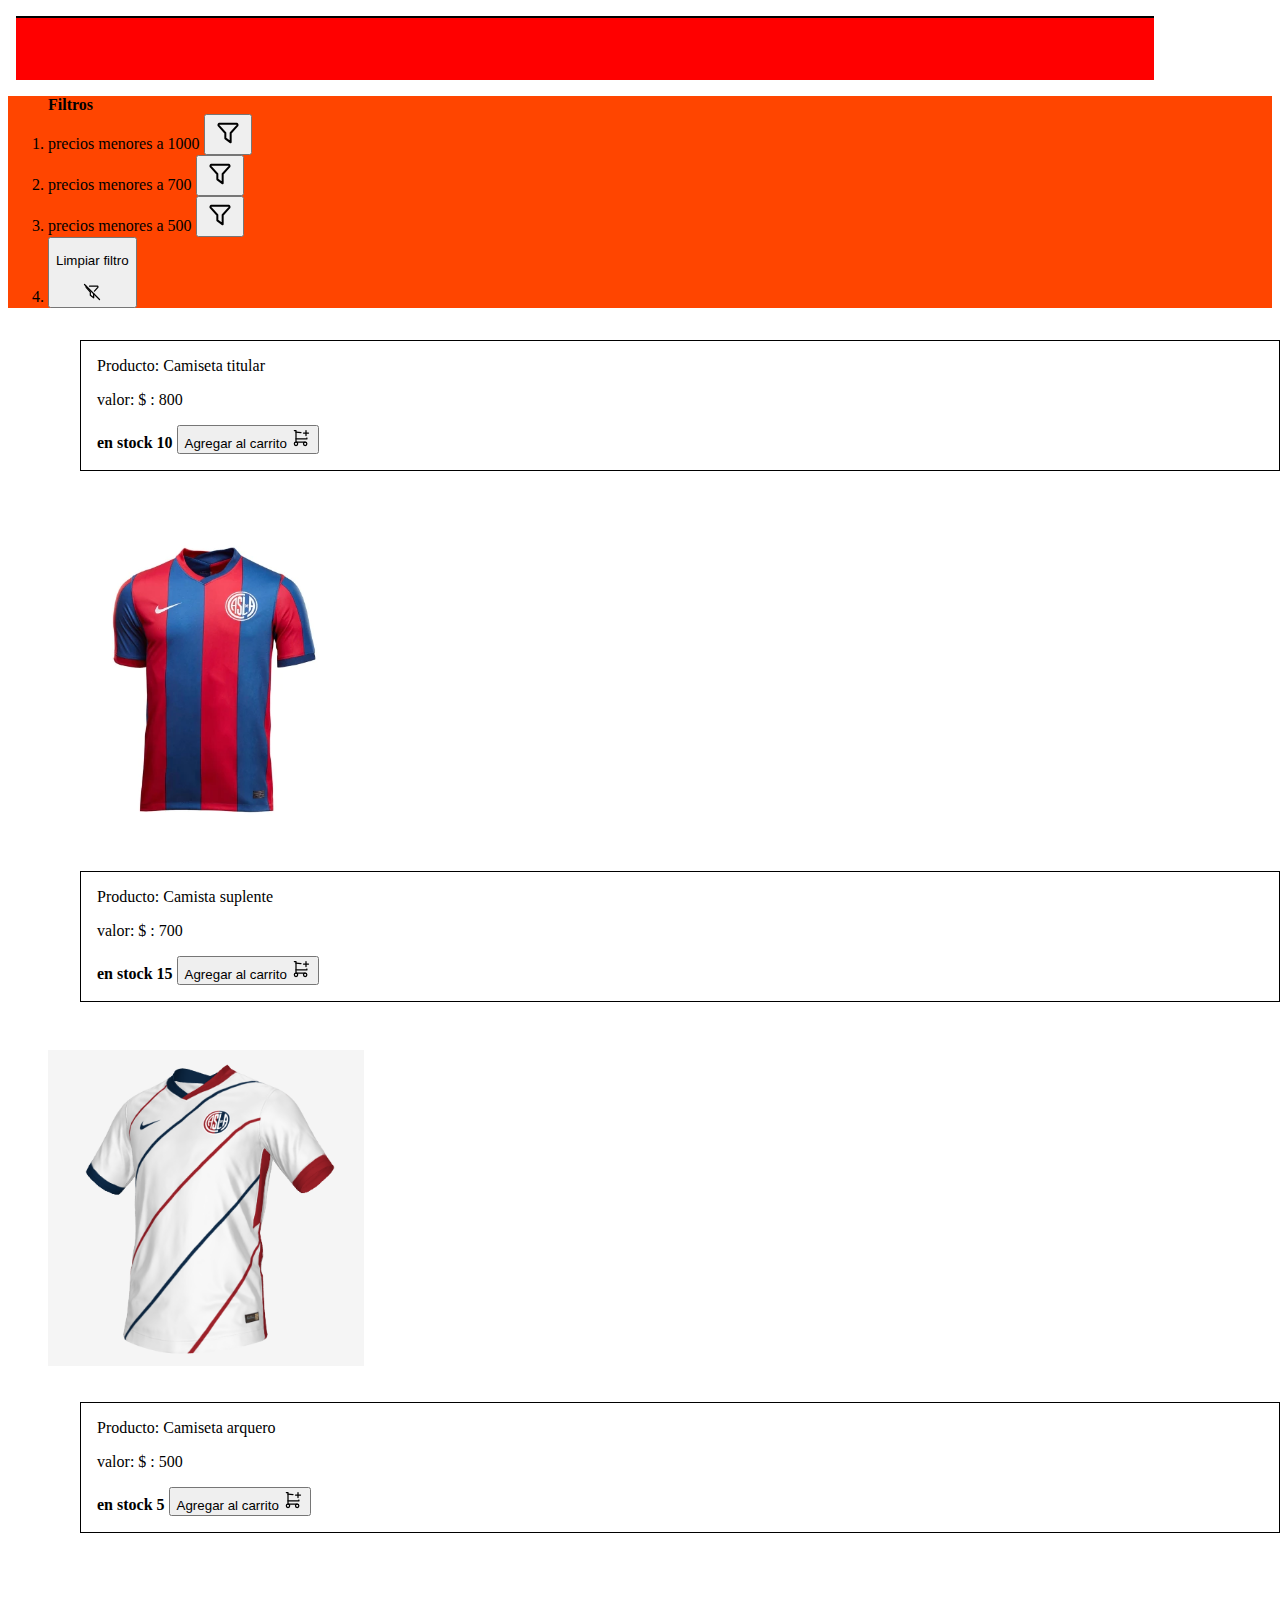
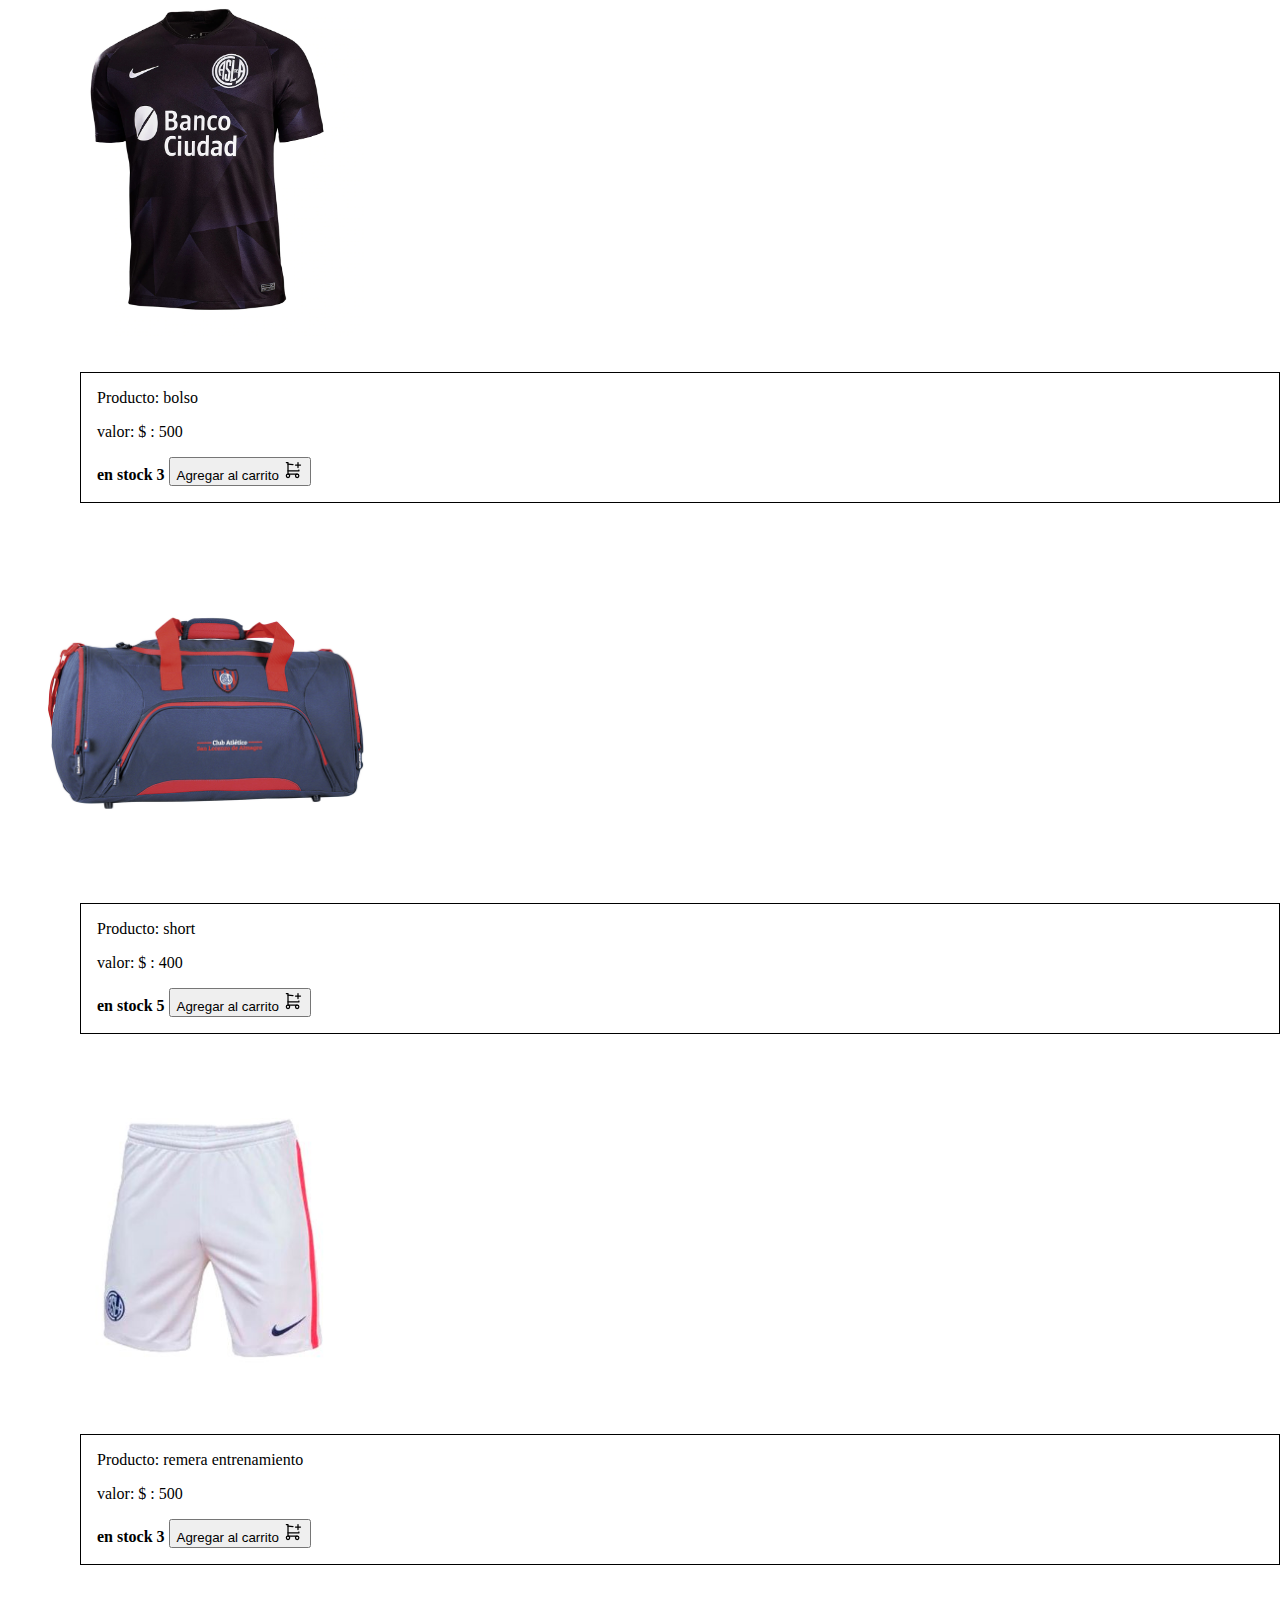
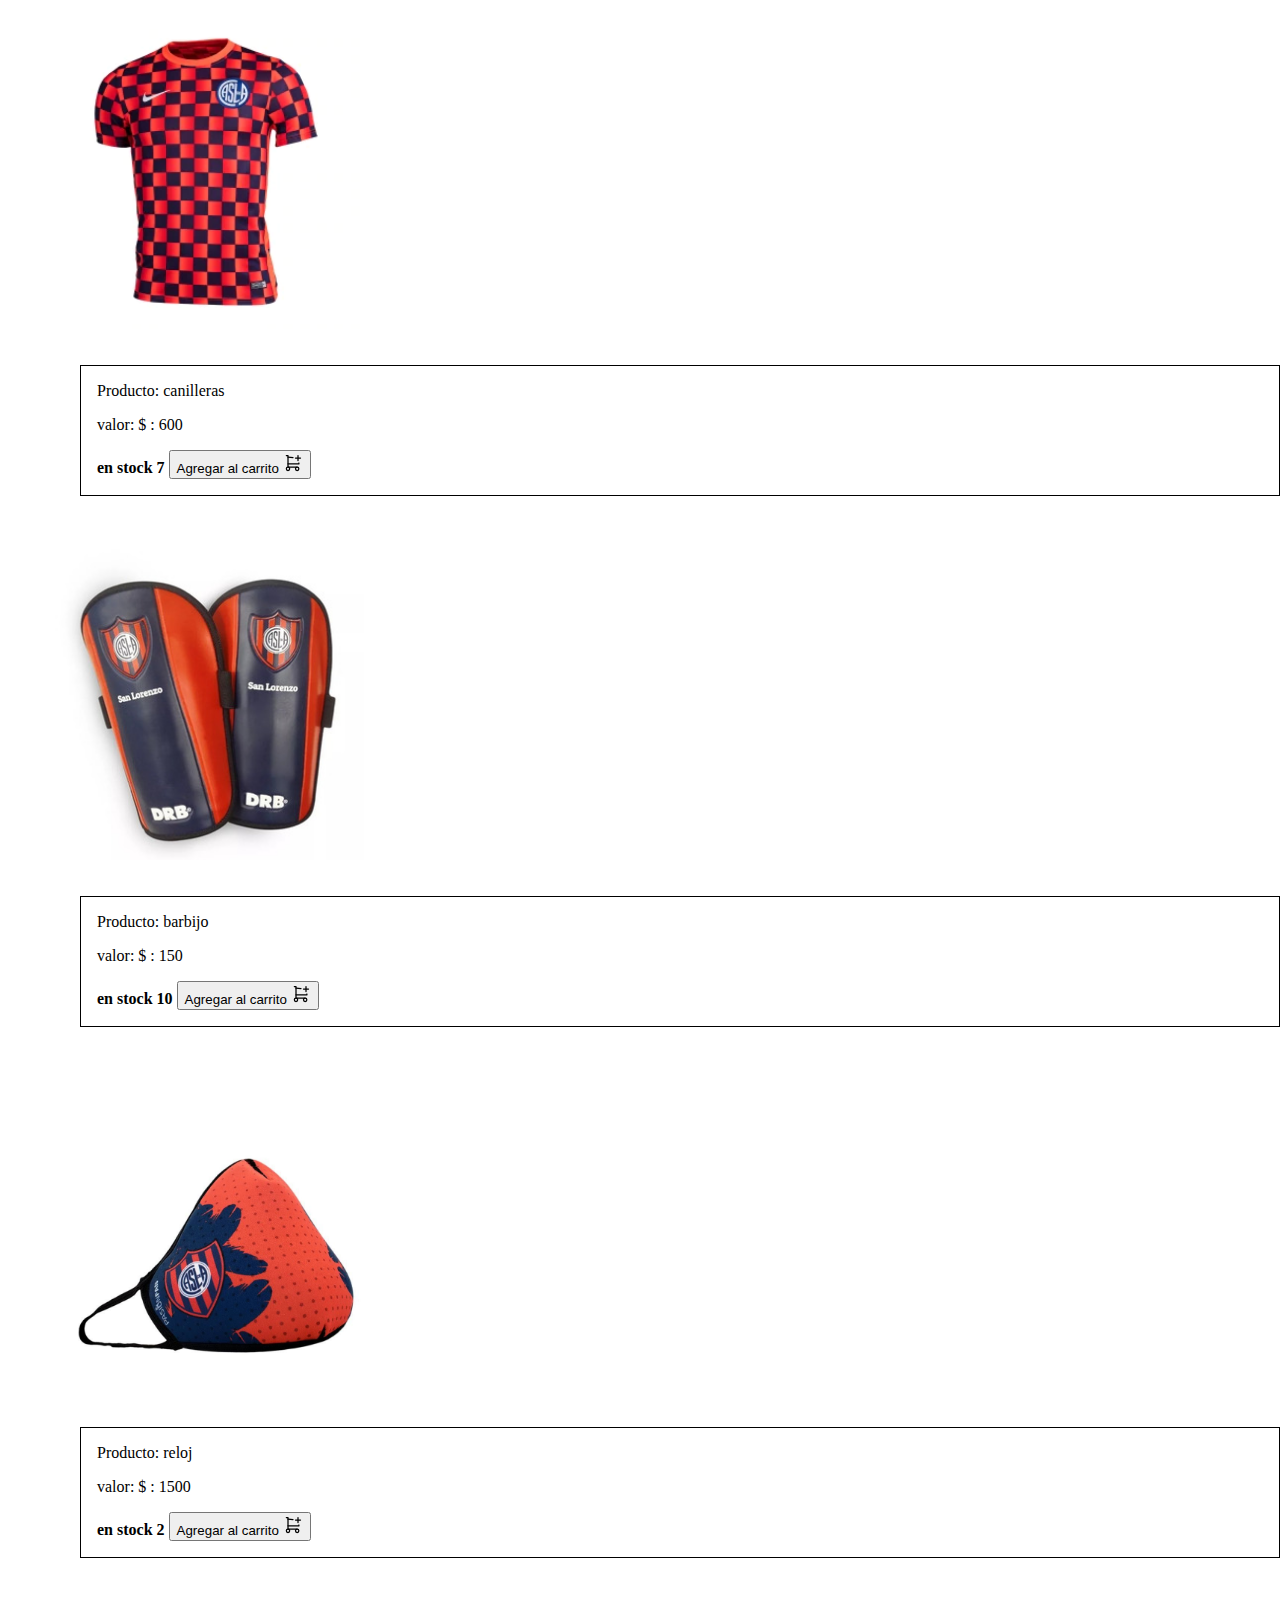
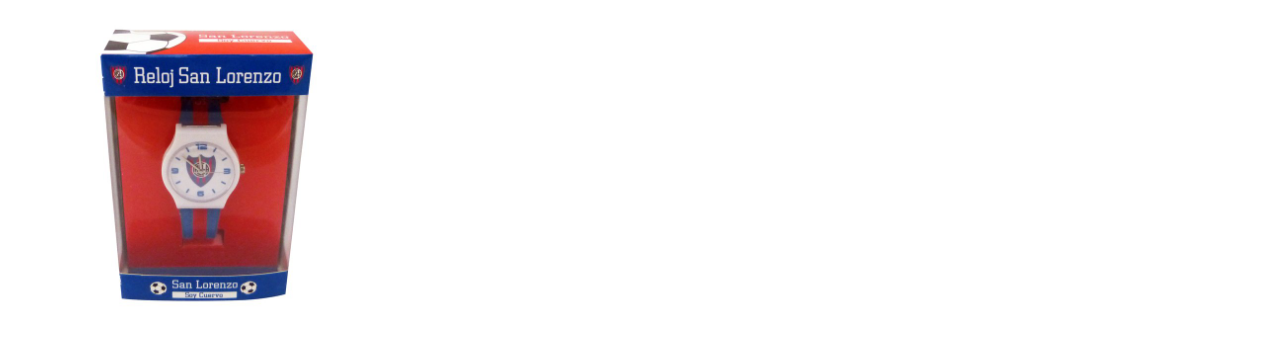
<file: index.html>
<!DOCTYPE html>
<html lang="en">

<head>
    <meta charset="UTF-8">
    <meta http-equiv="X-UA-Compatible" content="IE=edge">
    <meta name="viewport" content="width=device-width, initial-scale=1.0">
    <!-- boostrap -->
    <link href="https://cdn.jsdelivr.net/npm/bootstrap@5.1.1/dist/css/bootstrap.min.css" rel="stylesheet"
        integrity="sha384-F3w7mX95PdgyTmZZMECAngseQB83DfGTowi0iMjiWaeVhAn4FJkqJByhZMI3AhiU" crossorigin="anonymous">

    <link rel="stylesheet" href="css/style.css">
    <title>Proyecto Javascript - CoderHouse</title>
</head>

<body>
    <header>
        <section class="row" id="navbar">
            <div class="col navbar">
                <ul class="usuario" id="usuario">
                </ul>
            </div>
        </section>
    </header>


    <main>
        <section class="row">
            <div class="col-4">
                <aside class="filtros">
                    <ol>

                        <th> <b>Filtros</b> </th>
                        <li>
                            <label for=""> precios menores a 1000
                                <button class="btn" type="button" id="btn1000">
                                    <svg xmlns="http://www.w3.org/2000/svg" class="icon icon-tabler icon-tabler-filter"
                                        width="32" height="32" viewBox="0 0 24 24" stroke-width="1.5" stroke="#000000"
                                        fill="none" stroke-linecap="round" stroke-linejoin="round">
                                        <path stroke="none" d="M0 0h24v24H0z" fill="none" />
                                        <path
                                            d="M5.5 5h13a1 1 0 0 1 .5 1.5l-5 5.5l0 7l-4 -3l0 -4l-5 -5.5a1 1 0 0 1 .5 -1.5" />
                                    </svg>
                                </button>

                            </label>
                        </li>
                        <li>
                            <label for=""> precios menores a 700
                                <button class="btn" type="button" id="btn700">
                                    <svg xmlns="http://www.w3.org/2000/svg" class="icon icon-tabler icon-tabler-filter"
                                        width="32" height="32" viewBox="0 0 24 24" stroke-width="1.5" stroke="#000000"
                                        fill="none" stroke-linecap="round" stroke-linejoin="round">
                                        <path stroke="none" d="M0 0h24v24H0z" fill="none" />
                                        <path
                                            d="M5.5 5h13a1 1 0 0 1 .5 1.5l-5 5.5l0 7l-4 -3l0 -4l-5 -5.5a1 1 0 0 1 .5 -1.5" />
                                    </svg>
                                </button>

                            </label>
                        </li>
                        <li>
                            <label for=""> precios menores a 500
                                <button class="btn" type="button" id="btn500">
                                    <svg xmlns="http://www.w3.org/2000/svg" class="icon icon-tabler icon-tabler-filter"
                                        width="32" height="32" viewBox="0 0 24 24" stroke-width="1.5" stroke="#000000"
                                        fill="none" stroke-linecap="round" stroke-linejoin="round">
                                        <path stroke="none" d="M0 0h24v24H0z" fill="none" />
                                        <path
                                            d="M5.5 5h13a1 1 0 0 1 .5 1.5l-5 5.5l0 7l-4 -3l0 -4l-5 -5.5a1 1 0 0 1 .5 -1.5" />
                                    </svg>
                                </button>
                            </label>
                        </li>
                        <li>
                            <label for="">
                                <button class="btn d-flex" type="button" id="limpiarFiltro">
                                    <p class="me-3">Limpiar filtro</p>
                                    <svg xmlns="http://www.w3.org/2000/svg"
                                        class="icon icon-tabler icon-tabler-filter-off" width="20" height="20"
                                        viewBox="0 0 24 24" stroke-width="1.5" stroke="#000000" fill="none"
                                        stroke-linecap="round" stroke-linejoin="round">
                                        <path stroke="none" d="M0 0h24v24H0z" fill="none" />
                                        <line x1="3" y1="3" x2="21" y2="21" />
                                        <path
                                            d="M9 5h9.5a1 1 0 0 1 .5 1.5l-4.049 4.454m-.951 3.046v5l-4 -3v-4l-5 -5.5a1 1 0 0 1 .18 -1.316" />
                                    </svg>
                                </button>
                            </label>
                        </li>
                    </ol>


                </aside>

            </div>
            <div class="col-8 d-flex">
                <ul class="contenido" id="contenedorProductos">
                </ul>
                <ol id="productosFiltrados">
                </ol>
            </div>

        </section>
    </main>





    <script src="https://code.jquery.com/jquery-3.6.0.min.js"
        integrity="sha256-/xUj+3OJU5yExlq6GSYGSHk7tPXikynS7ogEvDej/m4=" crossorigin="anonymous"></script>

<!--         <script src="js/dom.js"></script> -->
<!--         <script src="js/js_sin_uso/interaccion.js"></script> -->
    <script src="js/ajax.js"></script>
    <script src="js/clases_y_arrays.js"></script>
    <script src="js/filtros.js"></script>
    <script src="js/local_y_session_storage.js"></script>
</body>

</html>
</file>
<file: css/style.css>
body {
    font-size: 1rem;
    color: black;
}


.filtros {
    background-color: orangered;
    width: 100%;
    height: 100%;
}

.contenido {
    width: 100%;
    height: 100%;
}

 .btn-carrito {
    background-color: white;
    border: 1px solid black;
/*     width: 1rem;
    height: 1rem;
    border-radius: 50%; */
}


.menor-a-1000 {
    background-color: cadetblue;
}

.box {
    list-style: none;
    border: 1px solid black;
    margin: 2rem;
    padding: 1rem;
}

.menor-500 {
display: none;
background-color: rgb(255, 75, 75);
}
.menor-700 {
background-color: darkseagreen;
display: none;
}
.menor-1000 {
background-color: rgb(74, 165, 255);
display: none;
}

.navbar {
    background-color: red;
    width: 90%;
    height: 4rem;
    margin: 0.5rem;
}

.usuario {
    list-style: none;
    border: 1px solid black;
}

.imagen-producto {
    padding-top: 1rem;
    width: 25%;
}
</file>
